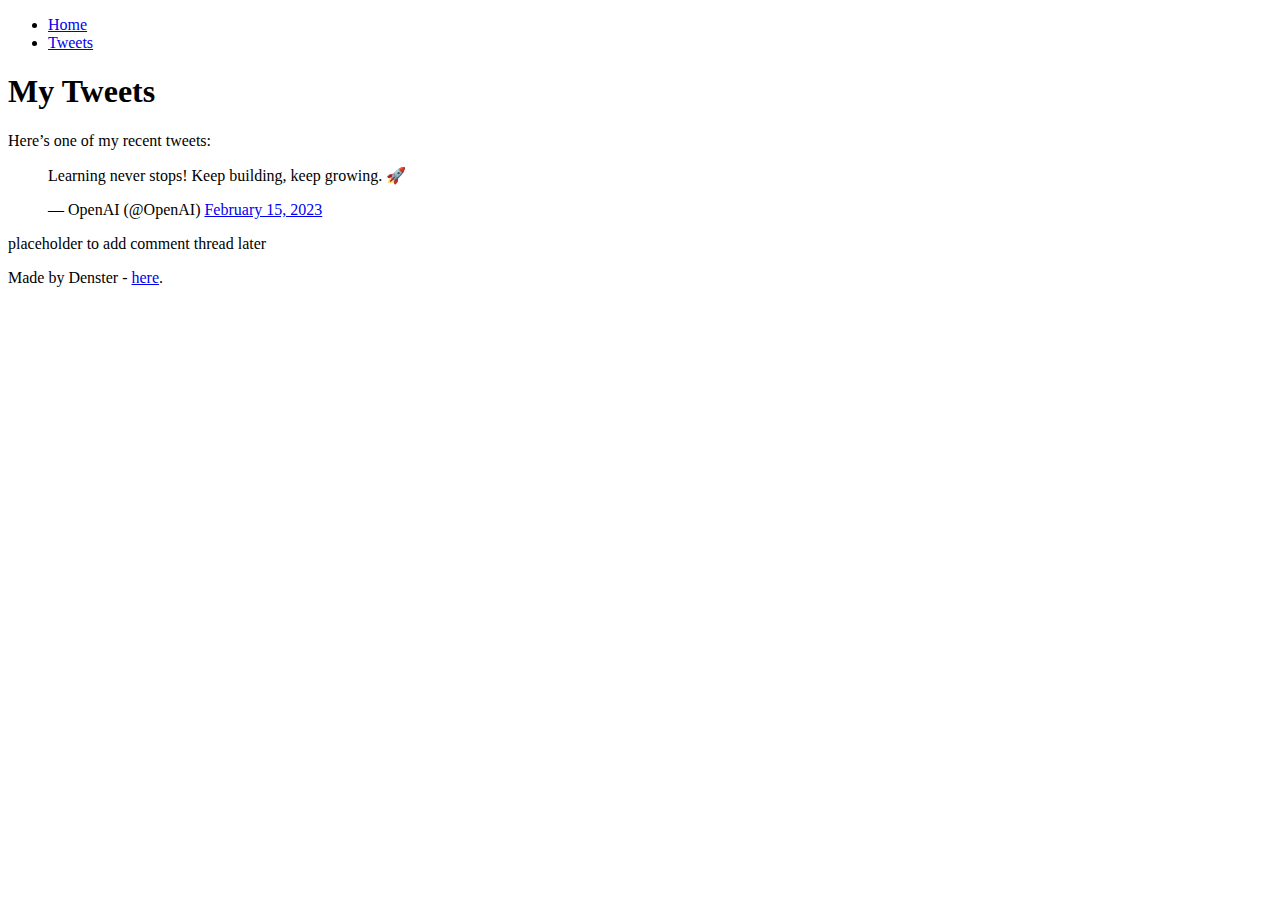
<file: tweets.html>
<!DOCTYPE html>
<html lang="en">
<head>
    <link href="base.css" rel="stylesheet">
    <link href="styles.css" rel="stylesheet">
    <meta charset="UTF-8">
    <meta name="viewport" content="width=device-width, initial-scale=1.0">
    <title>My Tweets</title>
</head>
<body>
    <header>
        <ul>
            <li><a href="index.html">Home</a></li>
            <li><a href="tweets.html">Tweets</a></li>
        </ul>
    </header>

    <main>
        <article>
            <h1>My Tweets</h1>
            <p>Here’s one of my recent tweets:</p>

            <!-- Embedded Tweet -->
            <blockquote class="twitter-tweet">
                <p lang="en" dir="ltr">Learning never stops! Keep building, keep growing. 🚀</p>
                &mdash; OpenAI (@OpenAI)
                <a href="https://twitter.com/OpenAI/status/1625955473030547456?ref_src=twsrc%5Etfw">February 15, 2023</a>
            </blockquote> 
            <script async src="https://platform.twitter.com/widgets.js" charset="utf-8"></script>
        </article>

        <aside>
            <p>placeholder to add comment thread later</p>
        </aside>
    </main>

    <footer>
        <p>Made by Denster - <a href="https://github.com/densterdev" target="_blank">here</a>.</p>
    </footer>
</body>
</html>
</file>
<file: base.css>

</file>
<file: styles.css>

</file>
